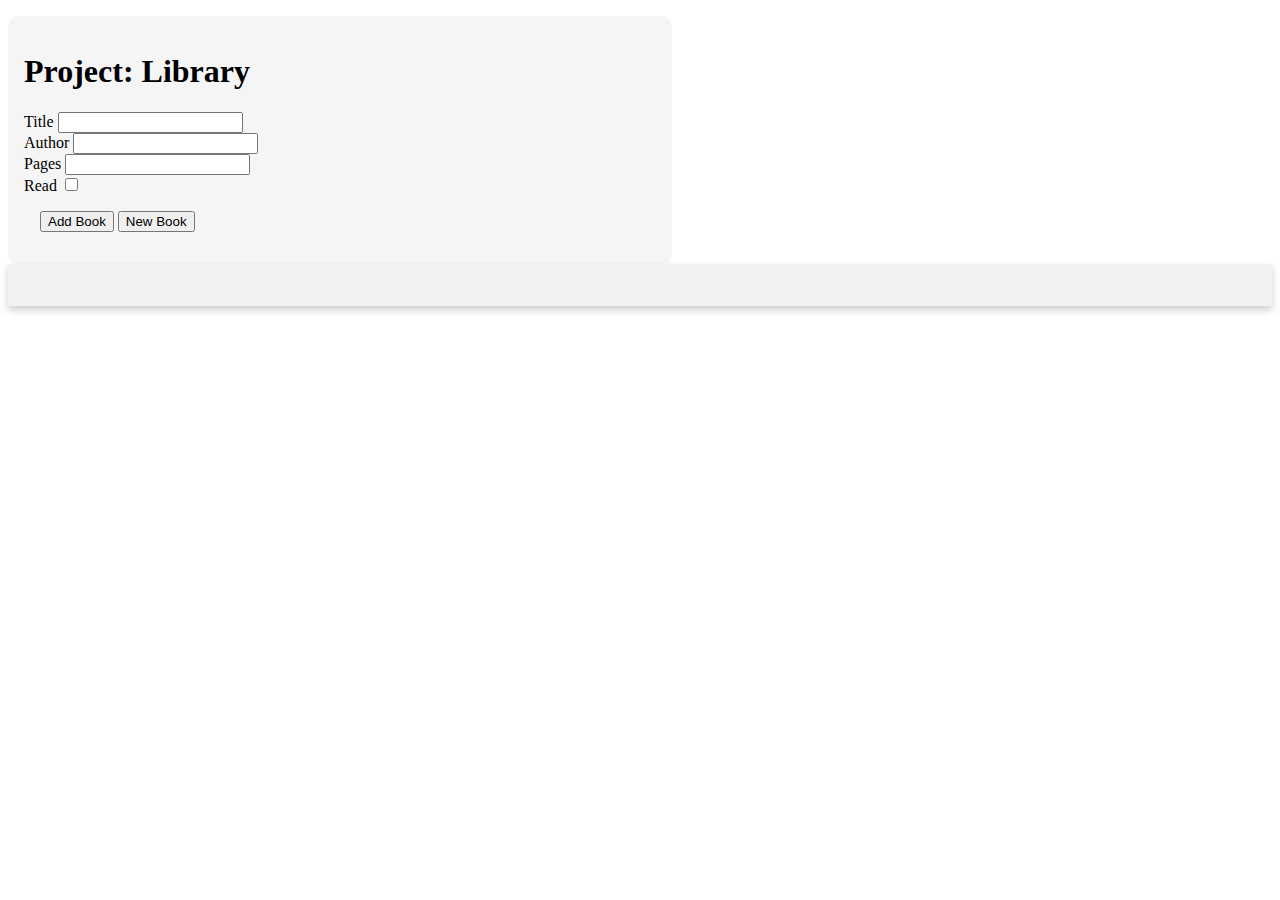
<file: index.html>
<!DOCTYPE html>
<html lang="en">
  <head>
    <meta charset="UTF-8" />
    <meta http-equiv="X-UA-Compatible" content="IE=edge" />
    <meta name="viewport" content="width=device-width, initial-scale=1.0" />
    <title>odin Book Library</title>
    <link rel="stylesheet" href="style.css" />
    <link
      href="https://cdn.jsdelivr.net/npm/bootstrap@5.3.0-alpha3/dist/css/bootstrap.min.css"
      rel="stylesheet"
      integrity="sha384-KK94CHFLLe+nY2dmCWGMq91rCGa5gtU4mk92HdvYe+M/SXH301p5ILy+dN9+nJOZ"
      crossorigin="anonymous"
    />
  </head>
  <body>
    <div class="container">
      <div class="row">
        <form id="new-book-form">
          <h1>Project: Library</h1>
          <div class="form-group">
            <label>Title</label>
            <input class="form-control" type="text" id="title" />
          </div>
          <div class="form-group">
            <label for="">Author</label>
            <input class="form-control" type="text" id="author" />
          </div>
          <div class="form-group">
            <label for="">Pages</label>
            <input class="form-control" type="text" id="pages" />
          </div>
          <div class="form-check">
            <label class="form-check-label" for="exampleCheck1">Read</label>
            <input type="checkbox" class="form-check-input" id="read" />
          </div>
          <div class="btns">
            <input class="btn btn-dark" type="submit" value="Add Book" />
            <button class="btn btn-secondary" type="reset">New Book</button>
          </div>
        </form>
      </div>

      <div class="card">
        <div id="library" class="main"></div>
      </div>
    </div>
  </body>
  <script src="books.js"></script>
</html>
</file>
<file: style.css>
body {
  padding: 0;
}

form {
  background-color: whitesmoke;
  padding: 1rem;
  padding-top: 1rem;
  margin-top: 1rem;
  width: 50%;
  border-radius: 10px;
}

.btns {
  padding: 1rem;
}

.card {
  box-shadow: 0 4px 8px 0 rgba(0, 0, 0, 0.2);
  padding: 16px;
  text-align: center;
  background-color: #f1f1f1;
  border: 1rem;
}

.main {
  display: flex;
  flex-direction: row;

  border-radius: 10px;
  padding: 5px;
  width: 400px;
}
</file>
